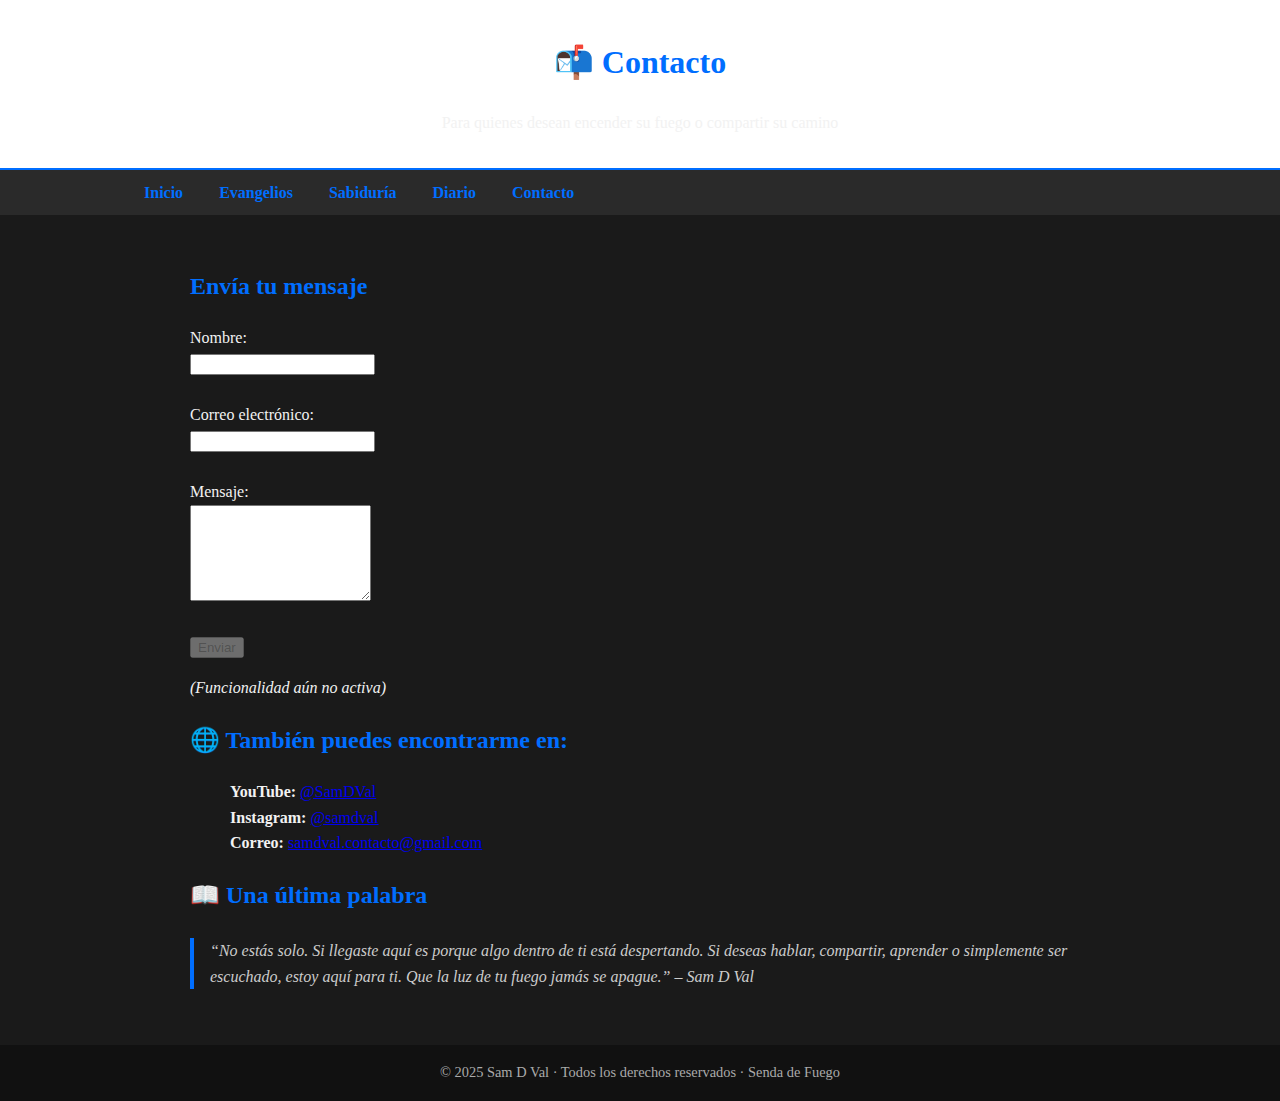
<file: _HTML/Contacto.html>
<!DOCTYPE html>
<html lang="es">

<head>
    <meta charset="UTF-8">
    <meta name="viewport" content="width=device-width, initial-scale=1.0">
    <title>Contacto - Senda de Fuego</title>
    <link rel="shortcut icon" href="../_IMG/icon.jpg" type="image/x-icon">
    <link rel="stylesheet" href="../_CSS/style.css">
</head>

<body>

    <header>
        <h1>📬 Contacto</h1>
        <p>Para quienes desean encender su fuego o compartir su camino</p>
    </header>

    <nav>
        <a href="../index.html">Inicio</a>
        <a href="./Evangelios.html">Evangelios</a>
        <a href="./Sabiduría.html">Sabiduría</a>
        <a href="./Diario.html">Diario</a>
        <a href="./Contacto.html">Contacto</a>
    </nav>

    <main>

        <section>
            <h2>Envía tu mensaje</h2>
            <form>
                <label for="nombre">Nombre:</label><br>
                <input type="text" id="nombre" name="nombre" required><br><br>

                <label for="correo">Correo electrónico:</label><br>
                <input type="email" id="correo" name="correo" required><br><br>

                <label for="mensaje">Mensaje:</label><br>
                <textarea id="mensaje" name="mensaje" rows="6" required></textarea><br><br>

                <input type="submit" value="Enviar" disabled>
                <p><em>(Funcionalidad aún no activa)</em></p>
            </form>
        </section>

        <section>
            <h2>🌐 También puedes encontrarme en:</h2>
            <ul>
                <li><strong>YouTube:</strong> <a href="https://youtube.com/@SamDVal" target="_blank">@SamDVal</a></li>
                <li><strong>Instagram:</strong> <a href="https://instagram.com/samdval" target="_blank">@samdval</a>
                </li>
                <li><strong>Correo:</strong> <a href="mailto:samdval.contacto@gmail.com">samdval.contacto@gmail.com</a>
                </li>
            </ul>
        </section>

        <section>
            <h2>📖 Una última palabra</h2>
            <blockquote>
                “No estás solo. Si llegaste aquí es porque algo dentro de ti está despertando. Si deseas hablar,
                compartir, aprender o simplemente ser escuchado, estoy aquí para ti. Que la luz de tu fuego jamás se
                apague.” – Sam D Val
            </blockquote>
        </section>

    </main>

    <footer>
        &copy; 2025 Sam D Val · Todos los derechos reservados · Senda de Fuego
    </footer>

</body>

</html>
</file>
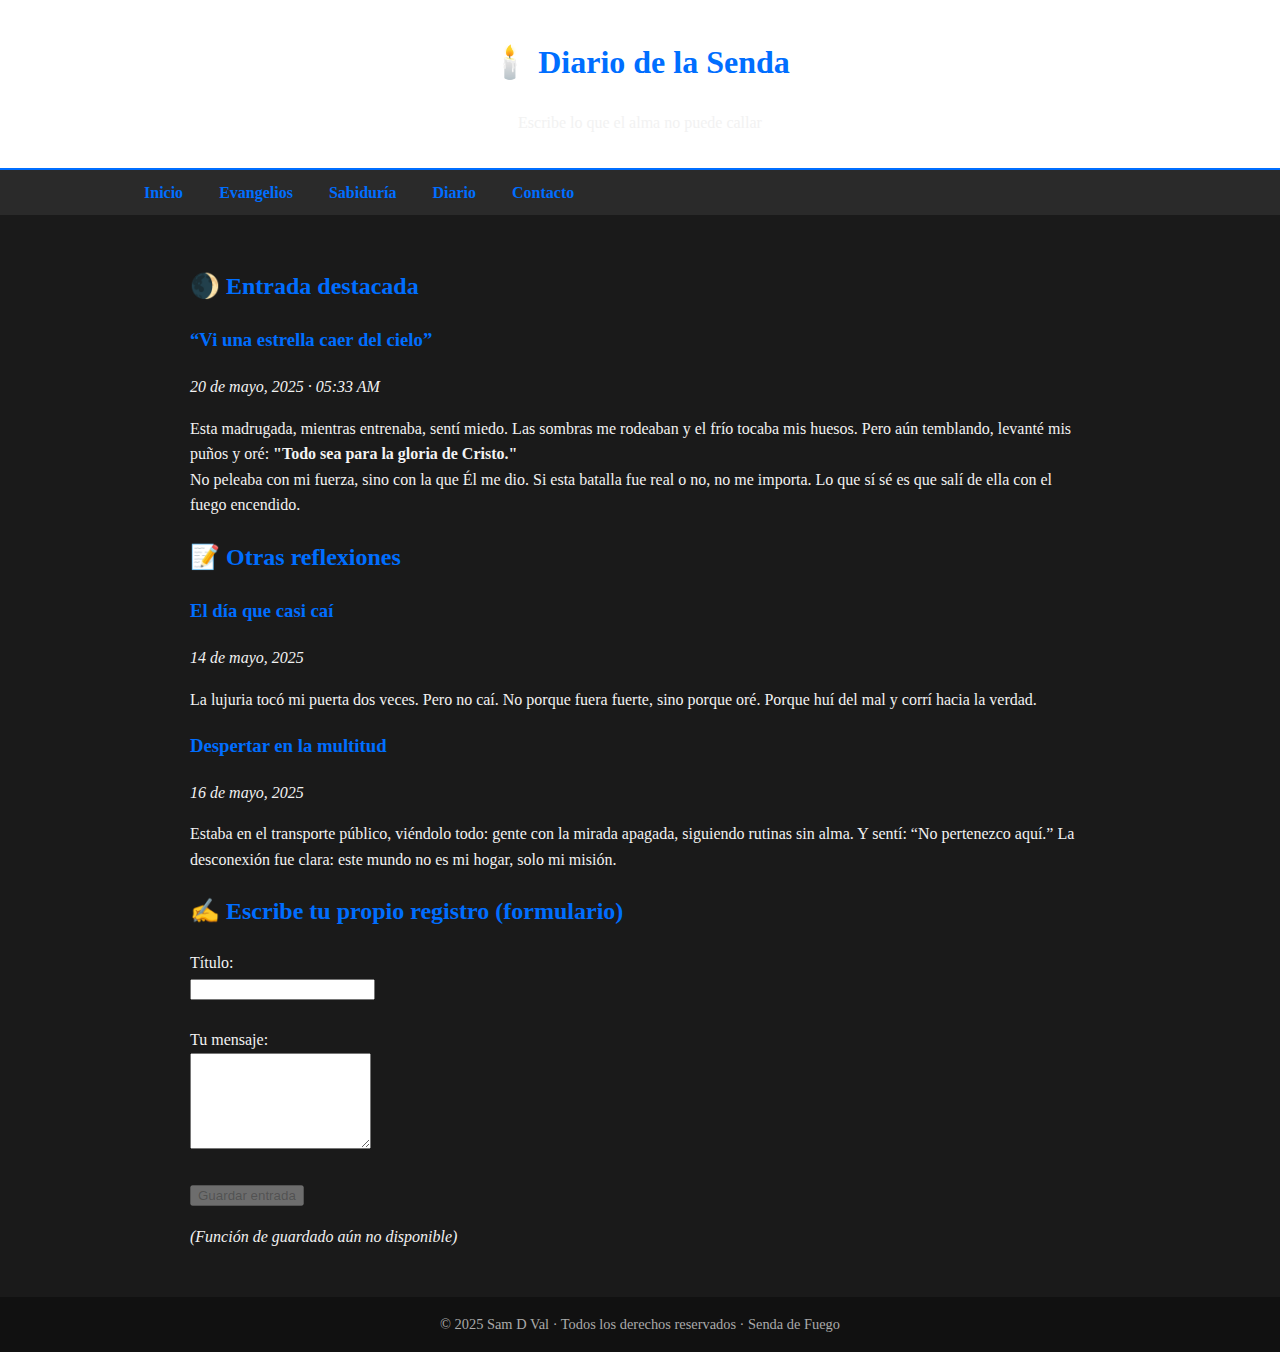
<file: _HTML/Diario.html>
<!DOCTYPE html>
<html lang="es">

<head>
    <meta charset="UTF-8">
    <meta name="viewport" content="width=device-width, initial-scale=1.0">
    <title>Diario de la Senda - Senda de Fuego</title>
    <link rel="shortcut icon" href="../_IMG/icon.jpg" type="image/x-icon">
    <link rel="stylesheet" href="../_CSS/style.css">
</head>

<body>

    <header>
        <h1>🕯️ Diario de la Senda</h1>
        <p>Escribe lo que el alma no puede callar</p>
    </header>

    <nav>
        <a href="../index.html">Inicio</a>
        <a href="./Evangelios.html">Evangelios</a>
        <a href="./Sabiduría.html">Sabiduría</a>
        <a href="./Diario.html">Diario</a>
        <a href="./Contacto.html">Contacto</a>
    </nav>

    <main>

        <section>
            <h2>🌒 Entrada destacada</h2>
            <article>
                <h3>“Vi una estrella caer del cielo”</h3>
                <p><em>20 de mayo, 2025 · 05:33 AM</em></p>
                <p>
                    Esta madrugada, mientras entrenaba, sentí miedo. Las sombras me rodeaban y el frío tocaba mis
                    huesos. Pero aún temblando, levanté mis puños y oré: <strong>"Todo sea para la gloria de
                        Cristo."</strong><br>
                    No peleaba con mi fuerza, sino con la que Él me dio. Si esta batalla fue real o no, no me importa.
                    Lo que sí sé es que salí de ella con el fuego encendido.
                </p>
            </article>
        </section>

        <section>
            <h2>📝 Otras reflexiones</h2>

            <article>
                <h3>El día que casi caí</h3>
                <p><em>14 de mayo, 2025</em></p>
                <p>
                    La lujuria tocó mi puerta dos veces. Pero no caí. No porque fuera fuerte, sino porque oré. Porque
                    huí del mal y corrí hacia la verdad.
                </p>
            </article>

            <article>
                <h3>Despertar en la multitud</h3>
                <p><em>16 de mayo, 2025</em></p>
                <p>
                    Estaba en el transporte público, viéndolo todo: gente con la mirada apagada, siguiendo rutinas sin
                    alma. Y sentí: “No pertenezco aquí.” La desconexión fue clara: este mundo no es mi hogar, solo mi
                    misión.
                </p>
            </article>

        </section>

        <section>
            <h2>✍️ Escribe tu propio registro (formulario)</h2>
            <form>
                <label for="titulo">Título:</label><br>
                <input type="text" id="titulo" name="titulo" required><br><br>

                <label for="contenido">Tu mensaje:</label><br>
                <textarea id="contenido" name="contenido" rows="6" required></textarea><br><br>

                <input type="submit" value="Guardar entrada" disabled>
                <p><em>(Función de guardado aún no disponible)</em></p>
            </form>
        </section>

    </main>

    <footer>
        &copy; 2025 Sam D Val · Todos los derechos reservados · Senda de Fuego
    </footer>

</body>

</html>
</file>
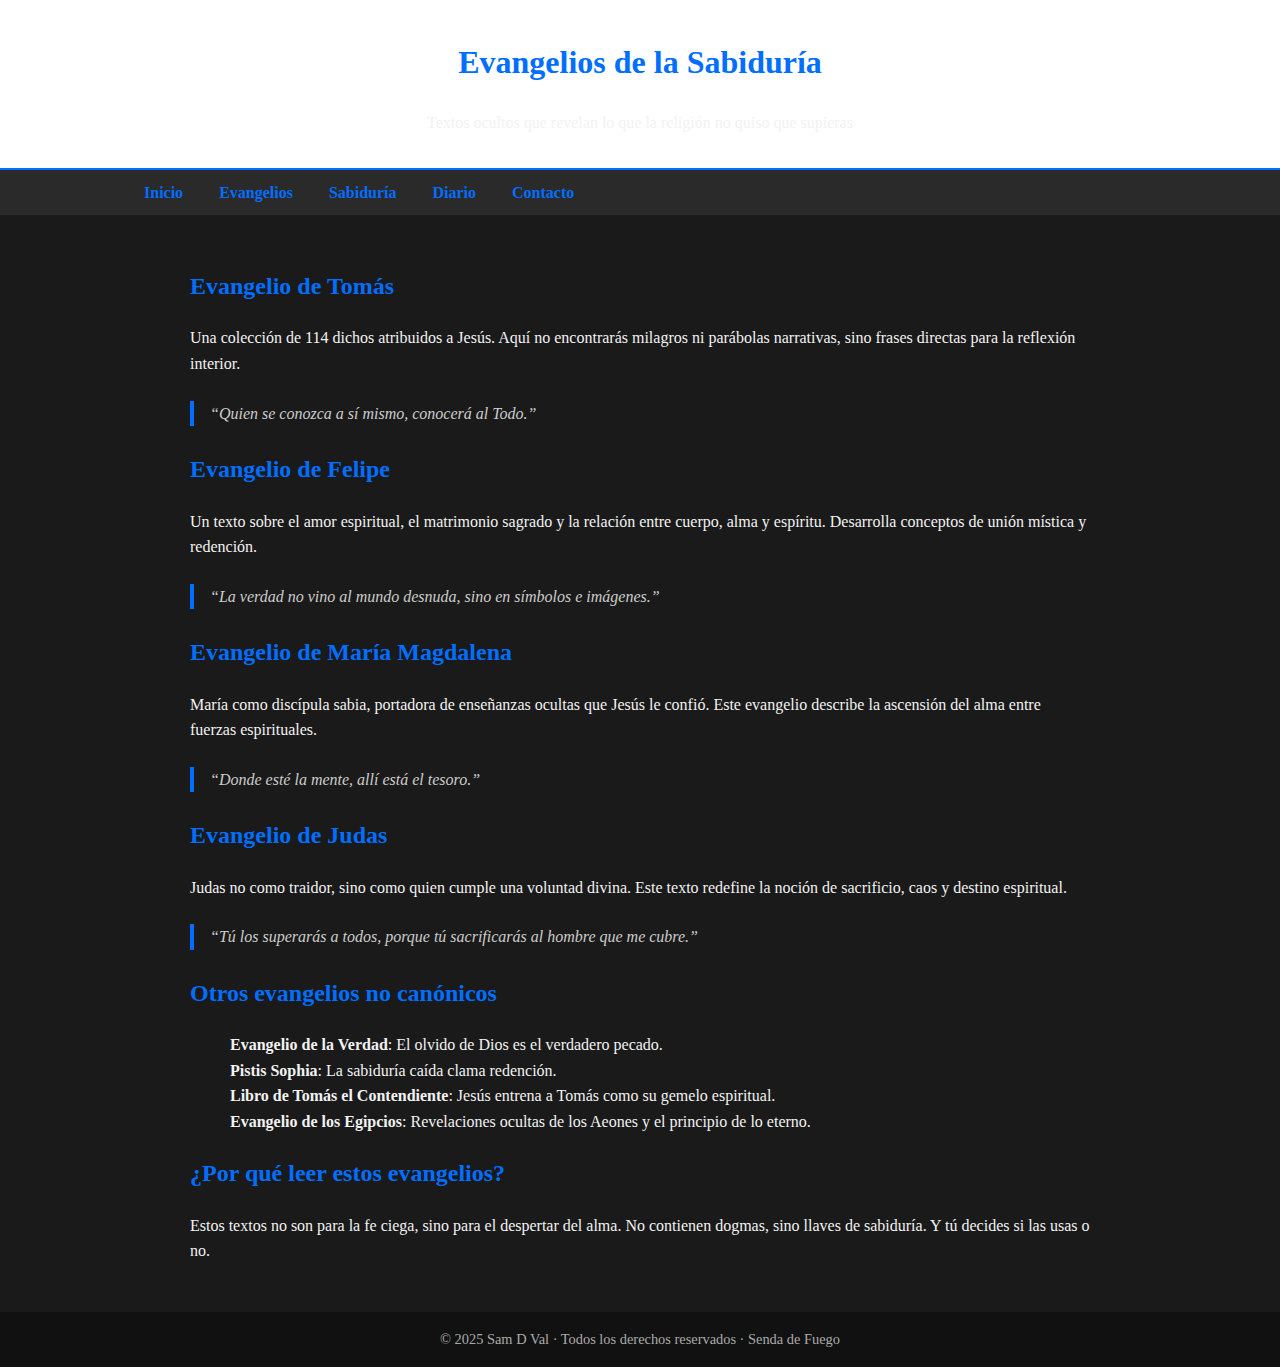
<file: _HTML/Evangelios.html>
<!DOCTYPE html>
<html lang="es">
<head>
  <meta charset="UTF-8">
  <meta name="viewport" content="width=device-width, initial-scale=1.0">
  <link rel="shortcut icon" href="../_IMG/icon.png" type="image/x-icon">
  <title>Evangelios de la Sabiduría - Senda de Fuego</title>
  <link rel="stylesheet" href="../_CSS/style.css">
</head>
<body>

  <header>
    <h1>Evangelios de la Sabiduría</h1>
    <p>Textos ocultos que revelan lo que la religión no quiso que supieras</p>
  </header>

  <nav>
        <a href="../index.html">Inicio</a>
        <a href="./Evangelios.html">Evangelios</a>
        <a href="./Sabiduría.html">Sabiduría</a>
        <a href="./Diario.html">Diario</a>
        <a href="./Contacto.html">Contacto</a>
  </nav>

  <main>

    <section>
      <h2>Evangelio de Tomás</h2>
      <p>Una colección de 114 dichos atribuidos a Jesús. Aquí no encontrarás milagros ni parábolas narrativas, sino frases directas para la reflexión interior.</p>
      <blockquote>“Quien se conozca a sí mismo, conocerá al Todo.”</blockquote>
    </section>

    <section>
      <h2>Evangelio de Felipe</h2>
      <p>Un texto sobre el amor espiritual, el matrimonio sagrado y la relación entre cuerpo, alma y espíritu. Desarrolla conceptos de unión mística y redención.</p>
      <blockquote>“La verdad no vino al mundo desnuda, sino en símbolos e imágenes.”</blockquote>
    </section>

    <section>
      <h2>Evangelio de María Magdalena</h2>
      <p>María como discípula sabia, portadora de enseñanzas ocultas que Jesús le confió. Este evangelio describe la ascensión del alma entre fuerzas espirituales.</p>
      <blockquote>“Donde esté la mente, allí está el tesoro.”</blockquote>
    </section>

    <section>
      <h2>Evangelio de Judas</h2>
      <p>Judas no como traidor, sino como quien cumple una voluntad divina. Este texto redefine la noción de sacrificio, caos y destino espiritual.</p>
      <blockquote>“Tú los superarás a todos, porque tú sacrificarás al hombre que me cubre.”</blockquote>
    </section>

    <section>
      <h2>Otros evangelios no canónicos</h2>
      <ul>
        <li><strong>Evangelio de la Verdad</strong>: El olvido de Dios es el verdadero pecado.</li>
        <li><strong>Pistis Sophia</strong>: La sabiduría caída clama redención.</li>
        <li><strong>Libro de Tomás el Contendiente</strong>: Jesús entrena a Tomás como su gemelo espiritual.</li>
        <li><strong>Evangelio de los Egipcios</strong>: Revelaciones ocultas de los Aeones y el principio de lo eterno.</li>
      </ul>
    </section>

    <section>
      <h2>¿Por qué leer estos evangelios?</h2>
      <p>Estos textos no son para la fe ciega, sino para el despertar del alma. No contienen dogmas, sino llaves de sabiduría. Y tú decides si las usas o no.</p>
    </section>

  </main>

  <footer>
    &copy; 2025 Sam D Val · Todos los derechos reservados · Senda de Fuego
  </footer>

</body>
</html>
</file>
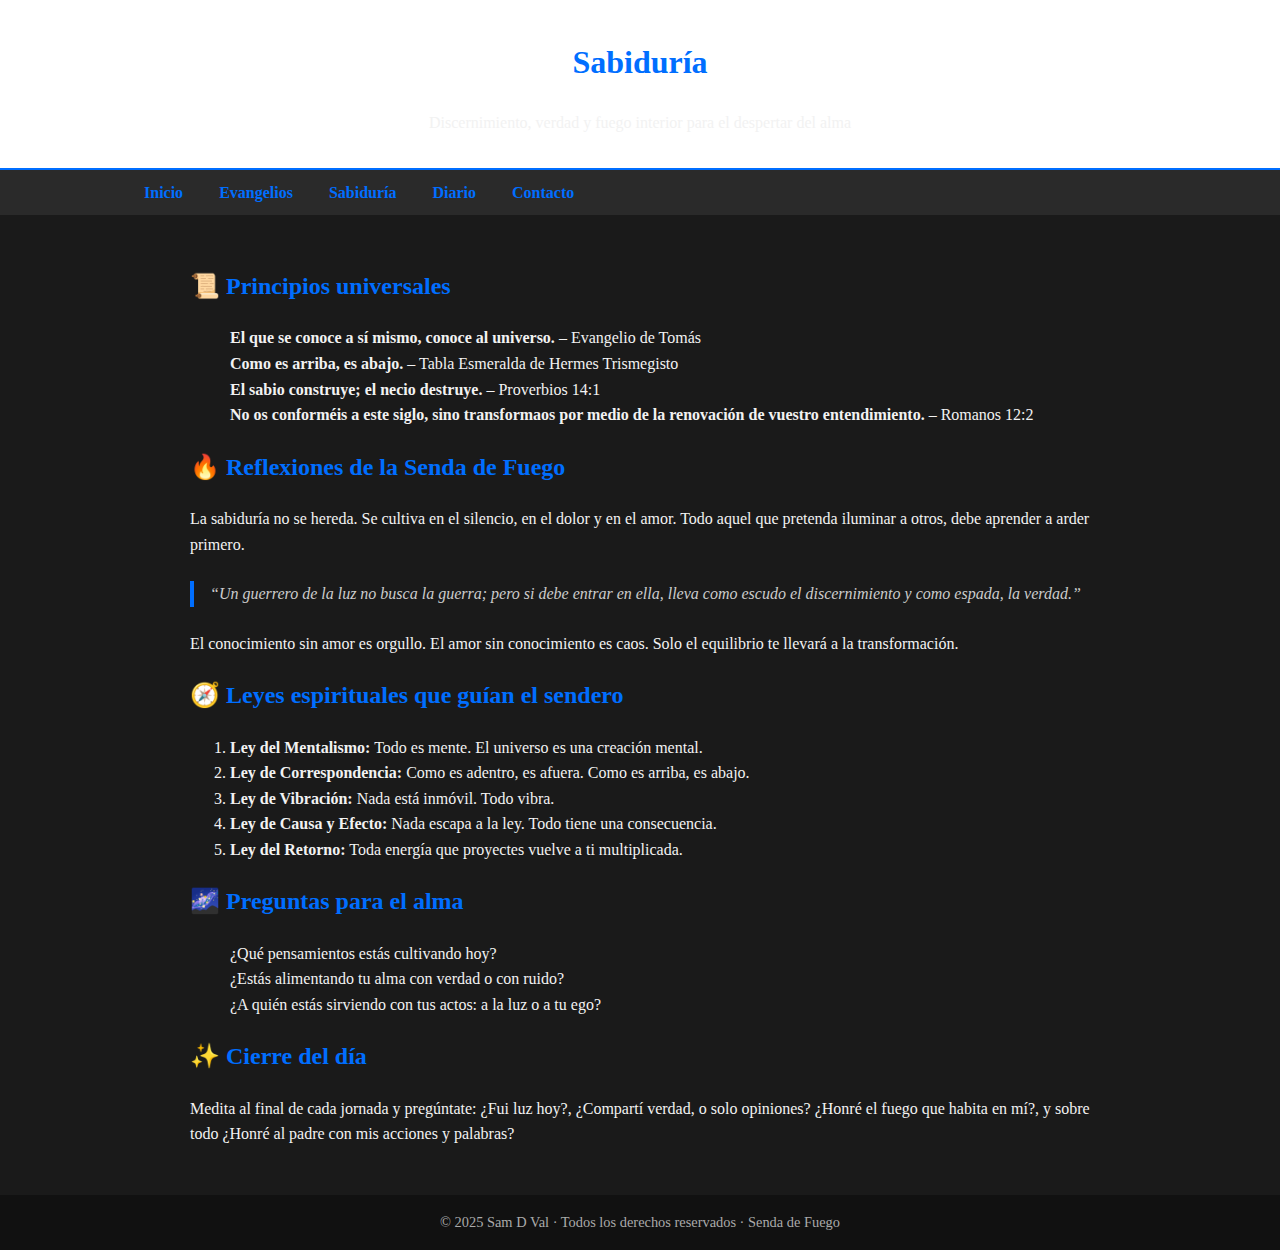
<file: _HTML/Sabiduría.html>
<!DOCTYPE html>
<html lang="es">

<head>
    <meta charset="UTF-8">
    <meta name="viewport" content="width=device-width, initial-scale=1.0">
    <title>Sabiduría - Senda de Fuego</title>
    <link rel="shortcut icon" href="../_IMG/icon.jpg" type="image/x-icon">
    <link rel="stylesheet" href="../_CSS/style.css">

</head>

<body>

    <header>
        <h1>Sabiduría</h1>
        <p>Discernimiento, verdad y fuego interior para el despertar del alma</p>
    </header>

    <nav>
        <a href="../index.html">Inicio</a>
        <a href="./Evangelios.html">Evangelios</a>
        <a href="./Sabiduría.html">Sabiduría</a>
        <a href="./Diario.html">Diario</a>
        <a href="./Contacto.html">Contacto</a>
    </nav>

    <main>

        <section>
            <h2>📜 Principios universales</h2>
            <ul>
                <li><strong>El que se conoce a sí mismo, conoce al universo.</strong> – Evangelio de Tomás</li>
                <li><strong>Como es arriba, es abajo.</strong> – Tabla Esmeralda de Hermes Trismegisto</li>
                <li><strong>El sabio construye; el necio destruye.</strong> – Proverbios 14:1</li>
                <li><strong>No os conforméis a este siglo, sino transformaos por medio de la renovación de vuestro
                        entendimiento.</strong> – Romanos 12:2</li>
            </ul>
        </section>

        <section>
            <h2>🔥 Reflexiones de la Senda de Fuego</h2>
            <p>La sabiduría no se hereda. Se cultiva en el silencio, en el dolor y en el amor. Todo aquel que pretenda
                iluminar a otros, debe aprender a arder primero.</p>

            <blockquote>“Un guerrero de la luz no busca la guerra; pero si debe entrar en ella, lleva como escudo el
                discernimiento y como espada, la verdad.”</blockquote>

            <p>El conocimiento sin amor es orgullo. El amor sin conocimiento es caos. Solo el equilibrio te llevará a la
                transformación.</p>
        </section>

        <section>
            <h2>🧭 Leyes espirituales que guían el sendero</h2>
            <ol>
                <li><strong>Ley del Mentalismo:</strong> Todo es mente. El universo es una creación mental.</li>
                <li><strong>Ley de Correspondencia:</strong> Como es adentro, es afuera. Como es arriba, es abajo.</li>
                <li><strong>Ley de Vibración:</strong> Nada está inmóvil. Todo vibra.</li>
                <li><strong>Ley de Causa y Efecto:</strong> Nada escapa a la ley. Todo tiene una consecuencia.</li>
                <li><strong>Ley del Retorno:</strong> Toda energía que proyectes vuelve a ti multiplicada.</li>
            </ol>
        </section>

        <section>
            <h2>🌌 Preguntas para el alma</h2>
            <ul>
                <li>¿Qué pensamientos estás cultivando hoy?</li>
                <li>¿Estás alimentando tu alma con verdad o con ruido?</li>
                <li>¿A quién estás sirviendo con tus actos: a la luz o a tu ego?</li>
            </ul>
        </section>

        <section>
            <h2>✨ Cierre del día</h2>
            <p>Medita al final de cada jornada y pregúntate: ¿Fui luz hoy?, ¿Compartí verdad, o solo opiniones? ¿Honré el
                fuego que habita en mí?, y sobre todo ¿Honré al padre con mis acciones y palabras?</p>
        </section>

    </main>

    <footer>
        &copy; 2025 Sam D Val · Todos los derechos reservados · Senda de Fuego
    </footer>

</body>

</html>
</file>
<file: _CSS/style.css>
/* estilos.css */

:root {
  --color-fondo: #1a1a1a;
  --color-texto: #f2f2f2;
  --color-primario: #006eff; /* tono fuego */
  --color-secundario: #006eff; /* dorado sutil */
  --color-acento: #ffffff;
  --tipografia-principal: 'Georgia', serif;
  --tipografia-secundaria: 'Arial', sans-serif;
  --borde-letras:
}

body {
  background-color: var(--color-fondo);
  color: var(--color-texto);
  font-family: var(--tipografia-principal);
  margin: 0;
  padding: 0;
  line-height: 1.6;
}

header {
  background: var(--color-acento);
  padding: 1rem;
  text-align: center;
  color: var(--color-texto);
  border-bottom: 2px solid var(--color-primario);
}

nav {
  background: #2a2a2a;
  padding: 10px;
  padding-left: 10%;
}

nav a {
  color: var(--color-secundario);
  text-decoration: none;
  margin: 0 1rem;
  font-weight: bold;
}

nav a:hover {
  color: var(--color-primario);
}

ul {
    list-style: none;
}

main {
  padding: 2rem;
  max-width: 900px;
  margin: auto;
}

h1, h2, h3 {
  color: var(--color-primario);
}

blockquote {
  border-left: 4px solid var(--color-secundario);
  padding-left: 1rem;
  margin: 1.5rem 0;
  font-style: italic;
  color: #ccc;
}

img {
  max-width: 80%;
  border-radius: 20px;
  margin: 1rem 0;
  margin-left: 30%;
}


footer {
  text-align: center;
  background: #111;
  color: #aaa;
  padding: 1rem;
  font-size: 0.9rem;
}
</file>
